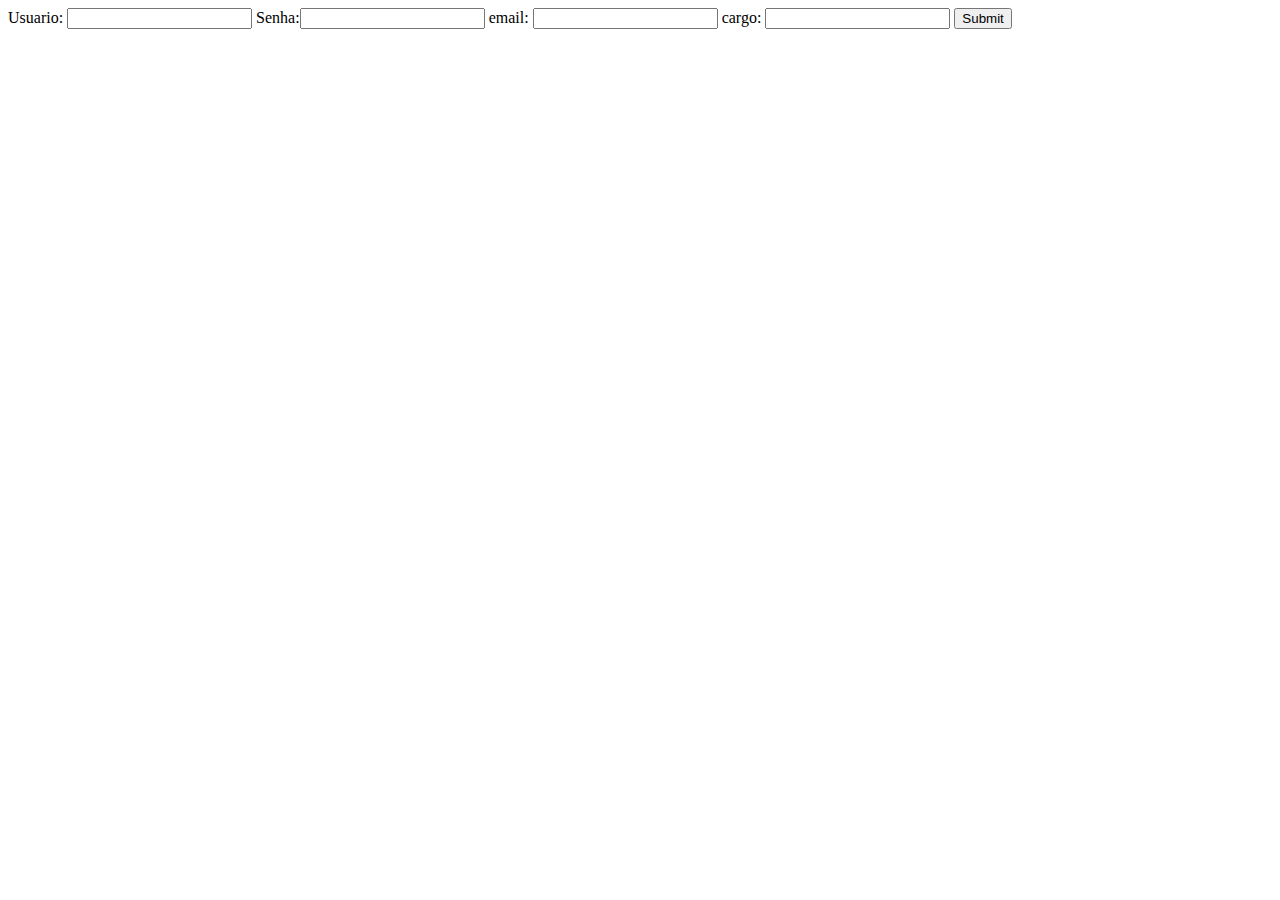
<file: app/templates/register.html>
<!DOCTYPE html>
<html lang="en">
<head>
    <meta charset="UTF-8">
    <meta name="viewport" content="width=device-width, initial-scale=1.0">
    <title>Document</title>
</head>
<body>
    <form action="/register" method="post">
        Usuario: <input type="text" name="usuario" id="">
        Senha:<input type="password" name="pwd" id="">
        email: <input type="text" name="email" id="">
        cargo: <input type="text" name="cargo" id="">
        <input type="submit" name="enviar" id="">
    </form>
</body>
</html>
</file>
